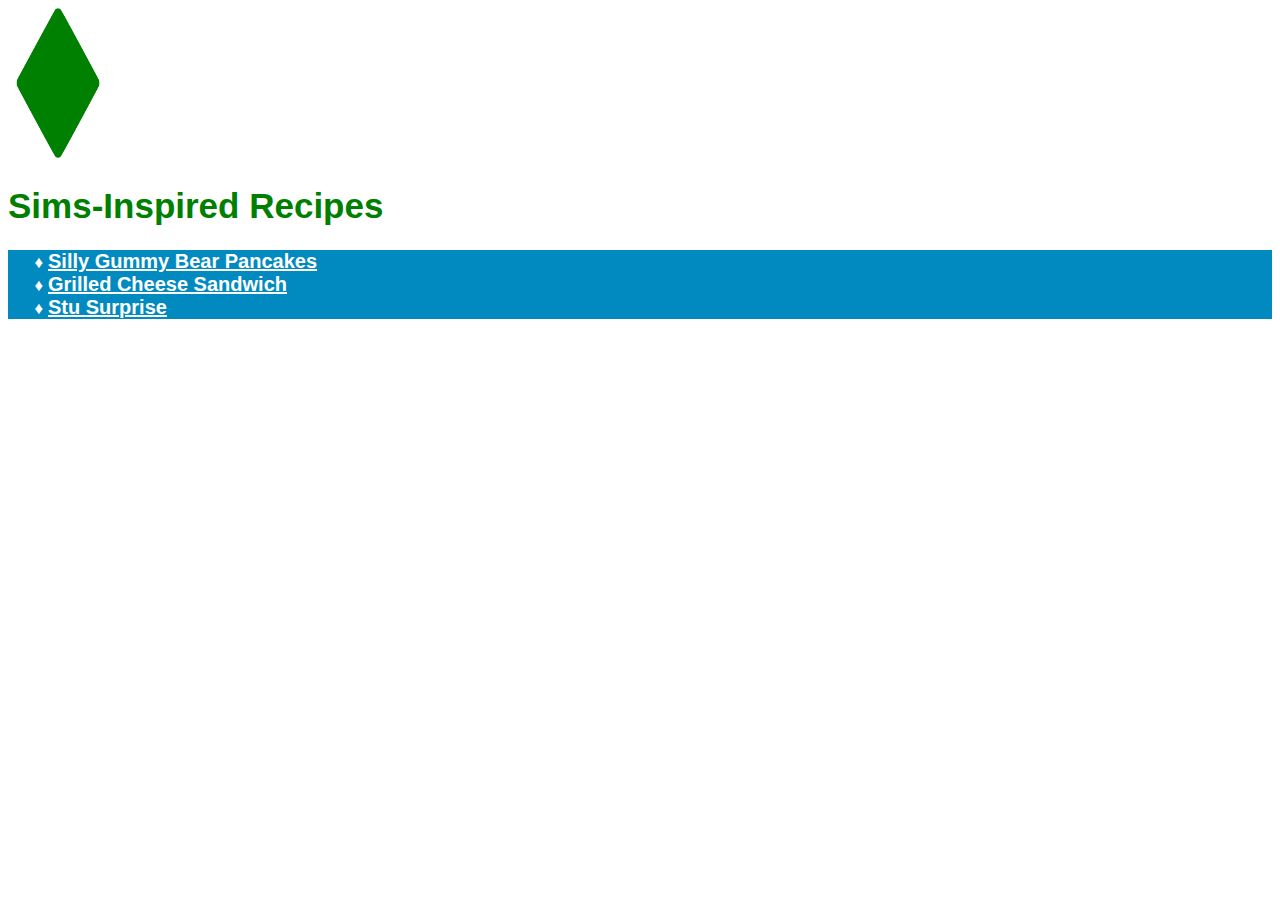
<file: index.html>
<!DOCTYPE html>
<html lang="en">
    <head>
        <link rel="stylesheet" href="styles.css">
        <meta charset="UTF-8">
        <title>Sims-Inspired Recipes</title>
    </head>

    <body>
        <img id="diamond" src="./img/green-diamond.png" height="150px" width="100px">
        <h1>Sims-Inspired Recipes</h1>
        <ul class="links">
        <li><a href="recipes/silly-gummy-bear-pancakes.html" target="_blank">Silly Gummy Bear Pancakes</a></li>
        <li><a href="recipes/grilled-cheese-sandwich.html" target="_blank">Grilled Cheese Sandwich</a></li>
        <li><a href="recipes/stu-surprise.html" target="_blank">Stu Surprise</a></li>
    </ul>
    </body>
</html>
</file>
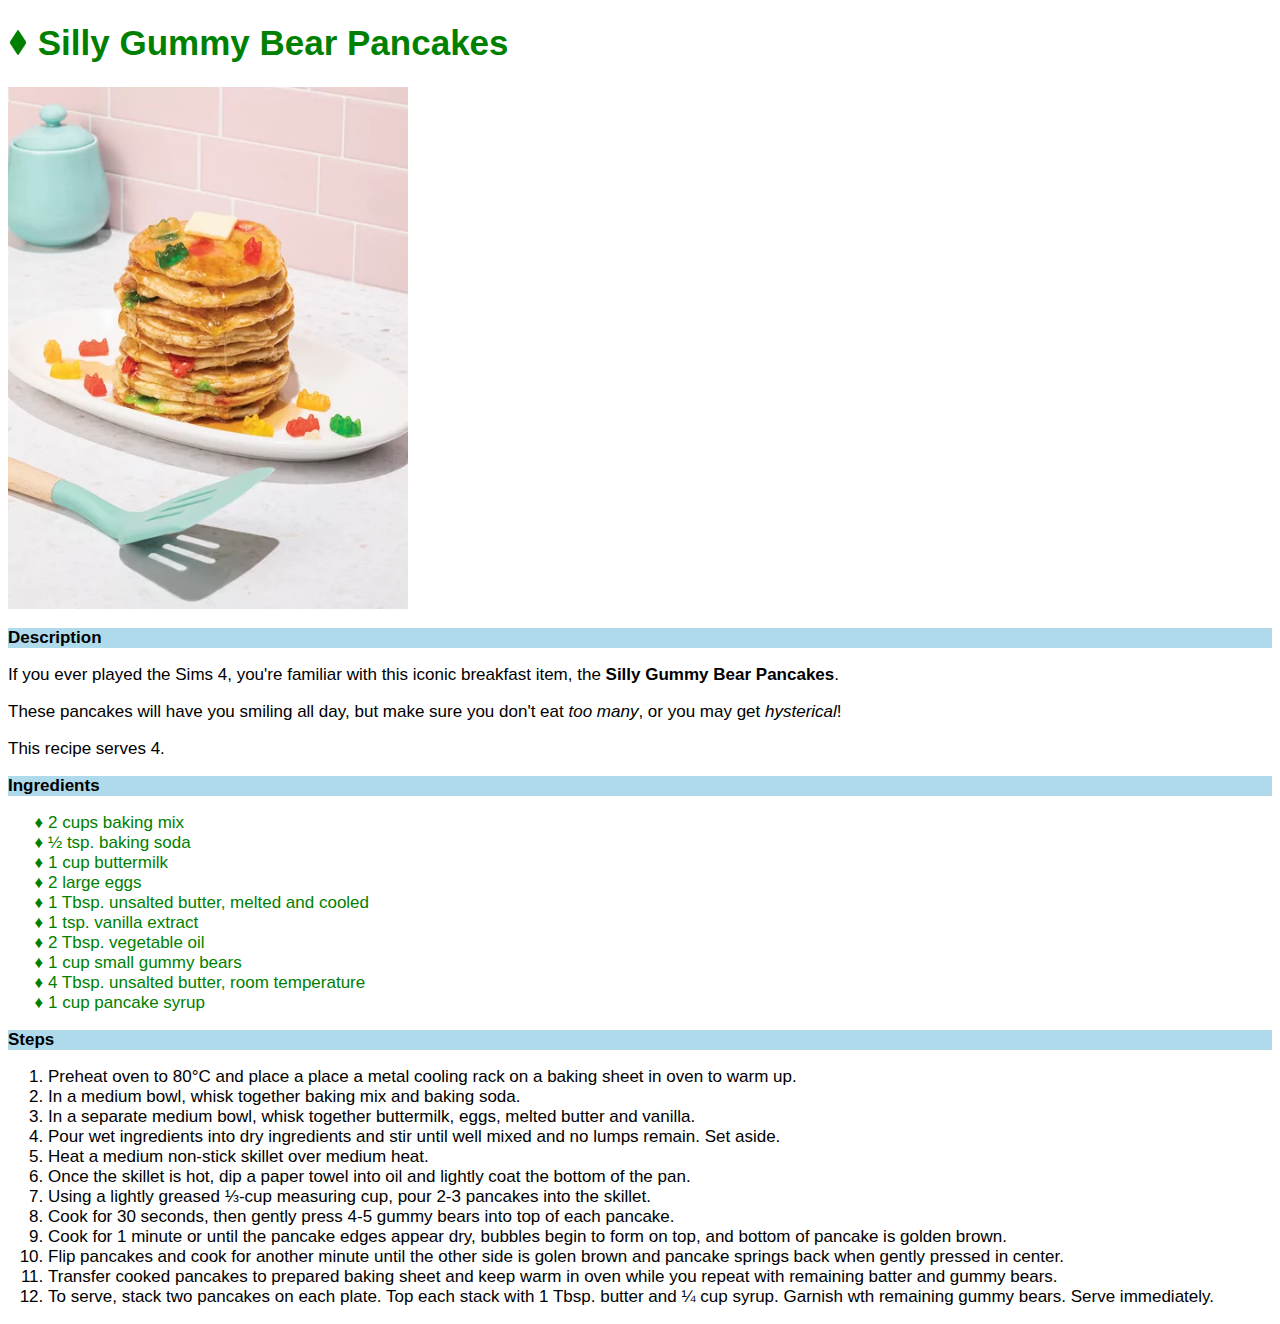
<file: recipes/silly-gummy-bear-pancakes.html>
<!DOCTYPE html>
<html lang="en">
    <head>
        <meta charset="UTF-8">
        <title>Silly Gummy Bear Pancakes</title>
        <link rel="stylesheet" href="../styles.css">
    </head>
    <body>
        <h1> <img id="small-diamond" src="../img/green-diamond.png" height="25px" width="20px"> Silly Gummy Bear Pancakes</h1>
        <img src="../img/silly-gummy-bear-pancakes.webp" alt="A stack of pancakes with colourful spots visible in the batter. They're topped with gummy bears, a pad of butter and some syrup." width="400">
        <h2>Description</h2>
        <p>If you ever played the Sims 4, you're familiar with this iconic breakfast item, the <strong>Silly Gummy Bear Pancakes</strong>.</p>
        <p>These pancakes will have you smiling all day, but make sure you don't eat <em>too many</em>, or you may get <em>hysterical</em>!</p>
        <p>This recipe serves 4.</p>
        <h2>Ingredients</h2>
        <ul>
            <li>2 cups baking mix</li>
            <li>&frac12; tsp. baking soda</li>
            <li>1 cup buttermilk</li>
            <li>2 large eggs</li>
            <li>1 Tbsp. unsalted butter, melted and cooled </li>
            <li>1 tsp. vanilla extract</li>
            <li>2 Tbsp. vegetable oil</li>
            <li>1 cup small gummy bears</li>
            <li>4 Tbsp. unsalted butter, room temperature</li>
            <li>1 cup pancake syrup</li>
        </ul>
        <h2>Steps</h2>
        <ol>
            <li>Preheat oven to 80°C and place a place a metal cooling rack on a baking sheet in oven to warm up. </li>
            <li>In a medium bowl, whisk together baking mix and baking soda.</li>
            <li>In a separate medium bowl, whisk together buttermilk, eggs, melted butter and vanilla.</li>
            <li>Pour wet ingredients into dry ingredients and stir until well mixed and no lumps remain. Set aside.</li>
            <li>Heat a medium non-stick skillet over medium heat.</li>
            <li>Once the skillet is hot, dip a paper towel into oil and lightly coat the bottom of the pan.</li>
            <li>Using a lightly greased &frac13;-cup measuring cup, pour 2-3 pancakes into the skillet.</li>
            <li>Cook for 30 seconds, then gently press 4-5 gummy bears into top of each pancake.</li>
            <li>Cook for 1 minute or until the pancake edges appear dry, bubbles begin to form on top, and bottom of pancake is golden brown.</li>
            <li>Flip pancakes and cook for another minute until the other side is golen brown and pancake springs back when gently pressed in center.</li>
            <li>Transfer cooked pancakes to prepared baking sheet and keep warm in oven while you repeat with remaining batter and gummy bears.</li>
            <li>To serve, stack two pancakes on each plate. Top each stack with 1 Tbsp. butter and &frac14; cup syrup. Garnish wth remaining gummy bears. Serve immediately.</li>
        </ol>
    </body>
</html>
</file>
<file: styles.css>
* {
    font-family: "Century Gothic",sans-serif;
    font-size: 17px;
}

#diamond {
    height: 150px;
    width: 100px;
}

#small-diamond {
    height: 25px;
    width: 20px;
}

h1 {
    color: green;
    font-family: Helvetica, sans-serif;
    font-weight: bold;
    font-size: 35px;
}

h2 {background-color: #018ac050;

}

ul {
    list-style-type: "♦ ";
    color: green;
}

.links {
    background-color: #018ac0;
    color: white;
}

.links a {
    color: white;
    font-weight: bold;
    font-size: 20px;
}
</file>
